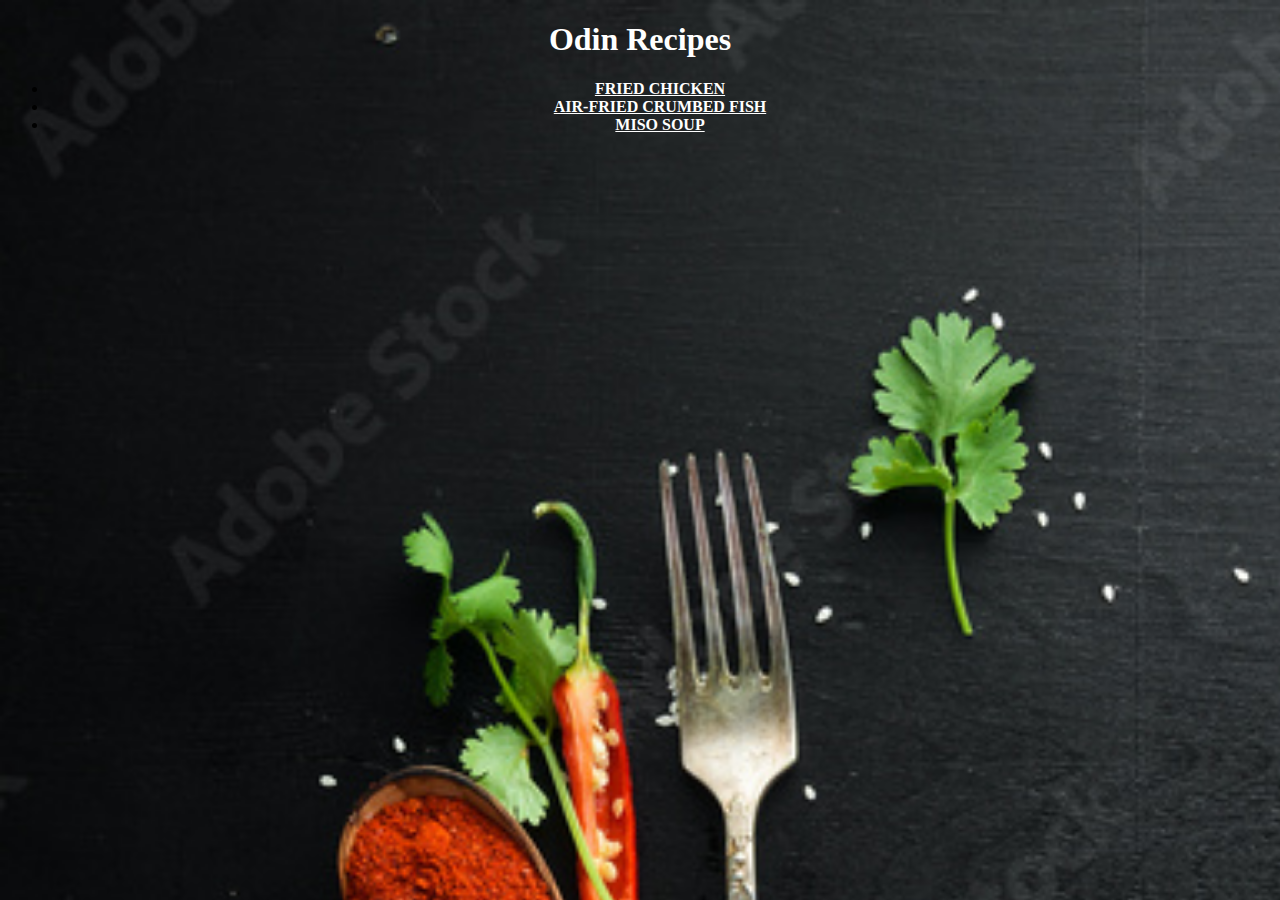
<file: index.html>
<!DOCTYPE html>
<html lang="en">
    <head>
        <meta charset="utf-8">
        <title>Odin Recipes</title>
        <link rel="stylesheet" href="style.css">
    </head>
    <body>
        <h1 class="op">Odin Recipes</h1>
        <ul>
            <li>
                <a href="recipes/FriedChicken.html">Fried Chicken</a>
            </li>
            <li>
                <a href="recipes/AirFriedCrumbedFish.html">Air-Fried Crumbed Fish</a>
            </li>
            <li>
                <a href="recipes/MisoSoup.html">Miso Soup</a>
            </li>
    </ul>
    </body>

</html>
</file>
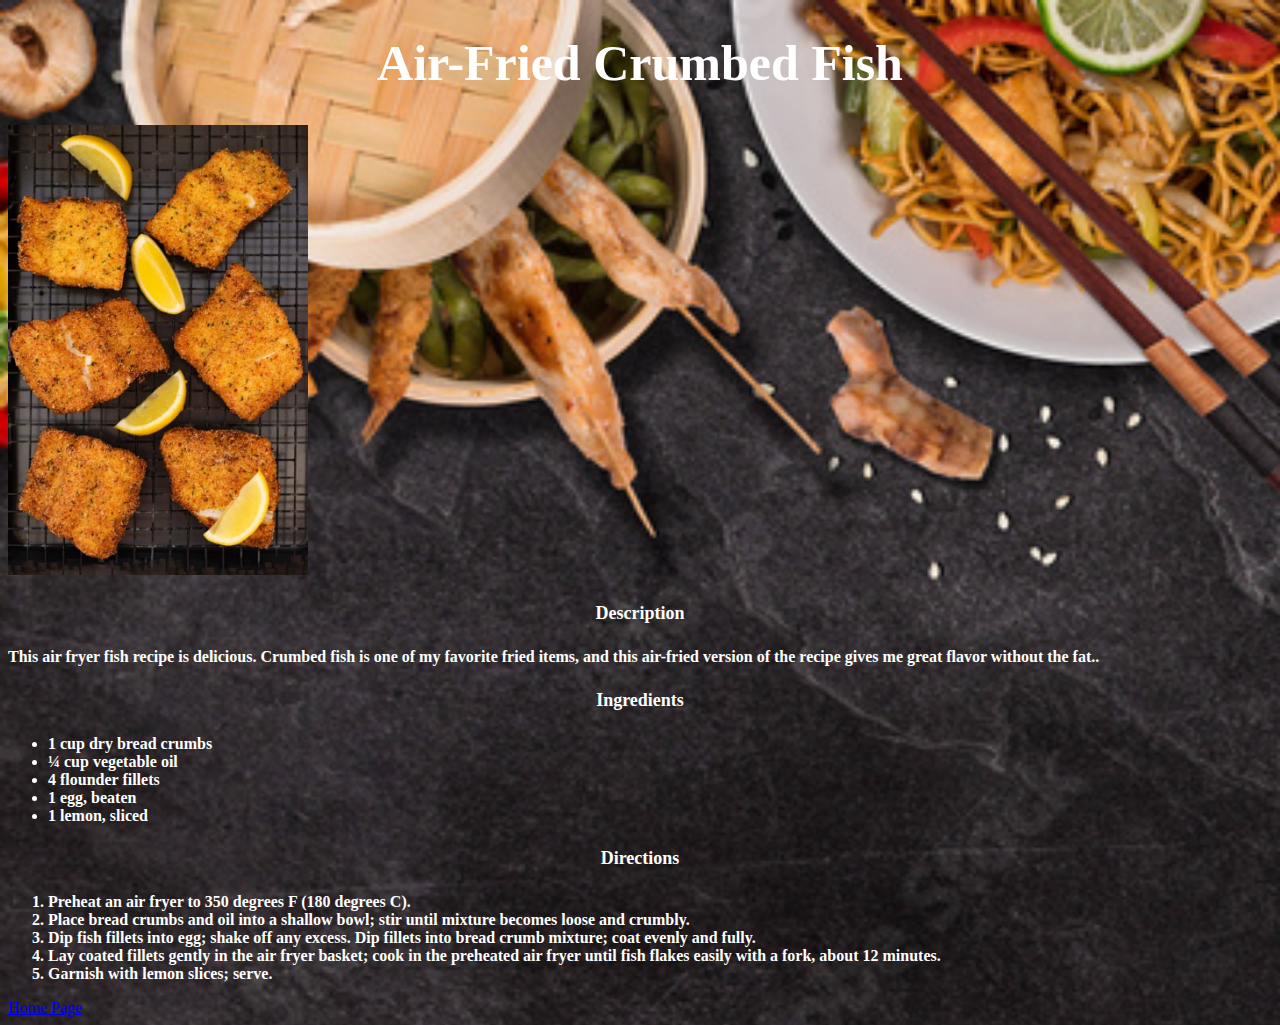
<file: recipes/AirFriedCrumbedFish.html>
<!DOCTYPE html>
<html>
<head>
    <meta charset="UTF-8" />
    <title>Air-Fried Crumbed Fish</title>
    <link rel="stylesheet" href="style.css">
</head>
<body>
    <h1>Air-Fried Crumbed Fish</h1>
    <img src="../images/crumfish.jpg" alt="air frier crumbed fish" width="300">
    <h4>Description</h4>
    <p>This air fryer fish recipe is delicious. Crumbed fish is one of my favorite fried items, and this air-fried version of the recipe gives me great flavor without the fat..</p>
    <h4>Ingredients</h4>
    <ul>
        <li>1 cup dry bread crumbs</li>
        <li>¼ cup vegetable oil</li>
        <li>4 flounder fillets</li>
        <li>1 egg, beaten</li>
        <li>1 lemon, sliced</li>
    </ul>
    <h4>Directions</h4>
    <ol>
        <li>Preheat an air fryer to 350 degrees F (180 degrees C).</li>
        <li>Place bread crumbs and oil into a shallow bowl; stir until mixture becomes loose and crumbly.</li>
        <li>Dip fish fillets into egg; shake off any excess. Dip fillets into bread crumb mixture; coat evenly and fully.</li>
        <li>Lay coated fillets gently in the air fryer basket; cook in the preheated air fryer until fish flakes easily with a fork, about 12 minutes.</li>
        <li>Garnish with lemon slices; serve.</li>
    </ol>
    <a href="../index.html">Home Page</a>
    
    
</body>
</html>
</file>
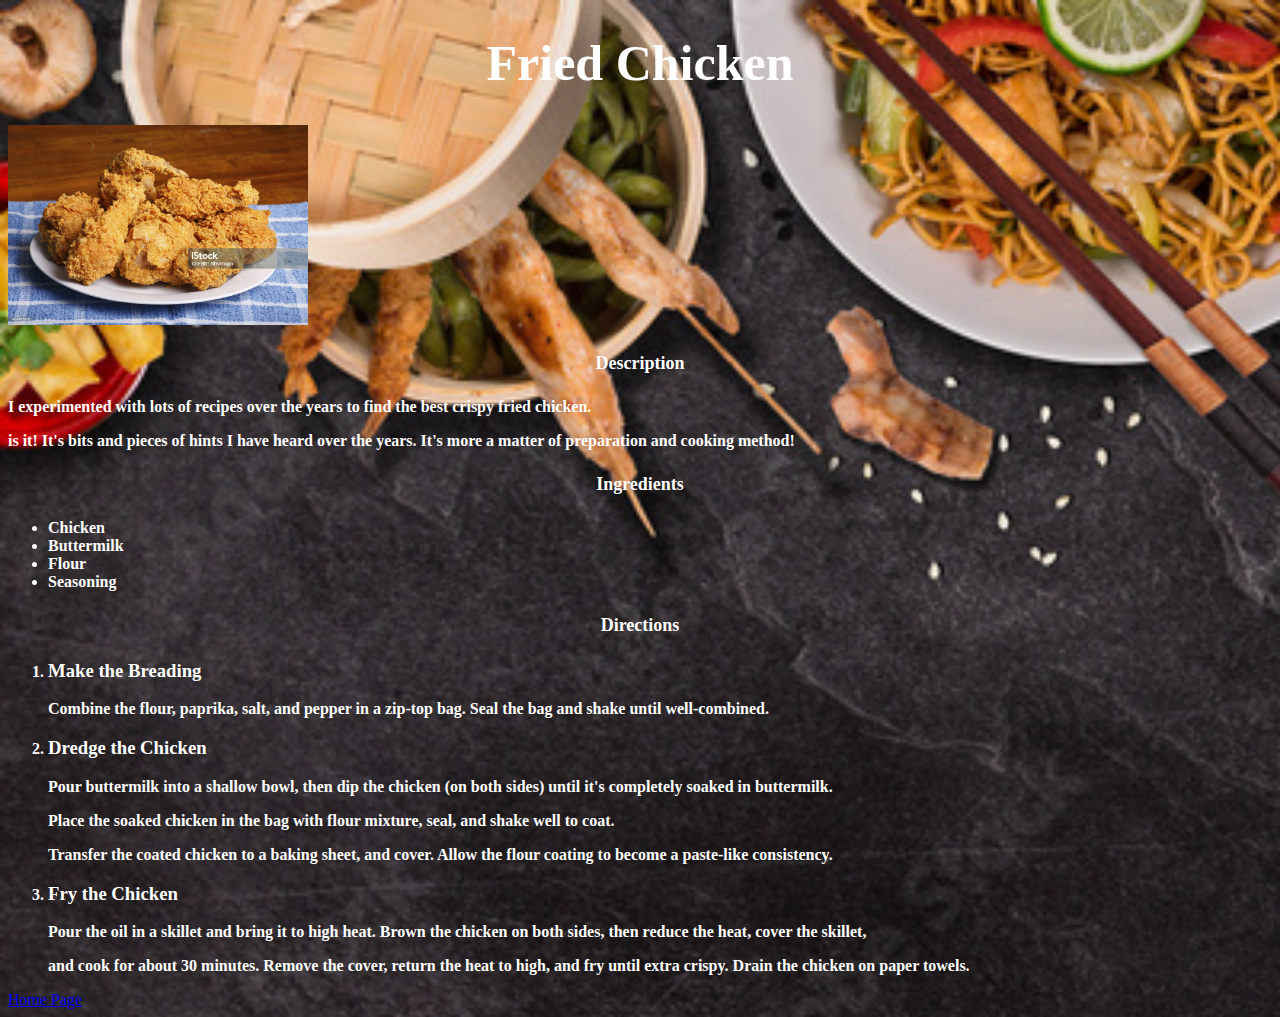
<file: recipes/FriedChicken.html>
<!DOCTYPE html>
<html>
<head>
    <meta charset="UTF-8" />
    <title>Fried Chicken</title>
    <link rel="stylesheet" href="style.css">
</head>
<body>
    <h1>Fried Chicken</h1>
    <img src="../images/fchicken.jpg" alt="Fried Chicken" width="300">
    <h4>Description</h4>
    <p>I experimented with lots of recipes over the years to find the best crispy fried chicken.</p>
    <p>is it! It's bits and pieces of hints I have heard over the years. It's more a matter of preparation and cooking method!</p>
    <h4>Ingredients</h4>
    <ul>
        <li>Chicken</li>
        <li>Buttermilk</li>
        <li>Flour</li>
        <li>Seasoning</li>
    </ul>
    <h4>Directions</h4>
    <ol>
        <li>
           <h3> Make the Breading</h3>
            Combine the flour, paprika, salt, and pepper in a zip-top bag. Seal the bag and shake until well-combined.
        </li>
        <li>
            <h3>Dredge the Chicken</h3>
            <p>Pour buttermilk into a shallow bowl, then dip the chicken (on both sides) until it's completely soaked in buttermilk.</p>
            <p>Place the soaked chicken in the bag with flour mixture, seal, and shake well to coat.</p>
            Transfer the coated chicken to a baking sheet, and cover. Allow the flour coating to become a paste-like consistency.
        </li>
        <li>
            <h3>Fry the Chicken</h3>
            <p>Pour the oil in a skillet and bring it to high heat. Brown the chicken on both sides, then reduce the heat, cover the skillet,</p>
            and cook for about 30 minutes. Remove the cover, return the heat to high, and fry until extra crispy. Drain the chicken on paper towels.
            </p>
        </li>
    </ol>
    <a href="../index.html">Home Page</a>
</body>
</html>
</file>
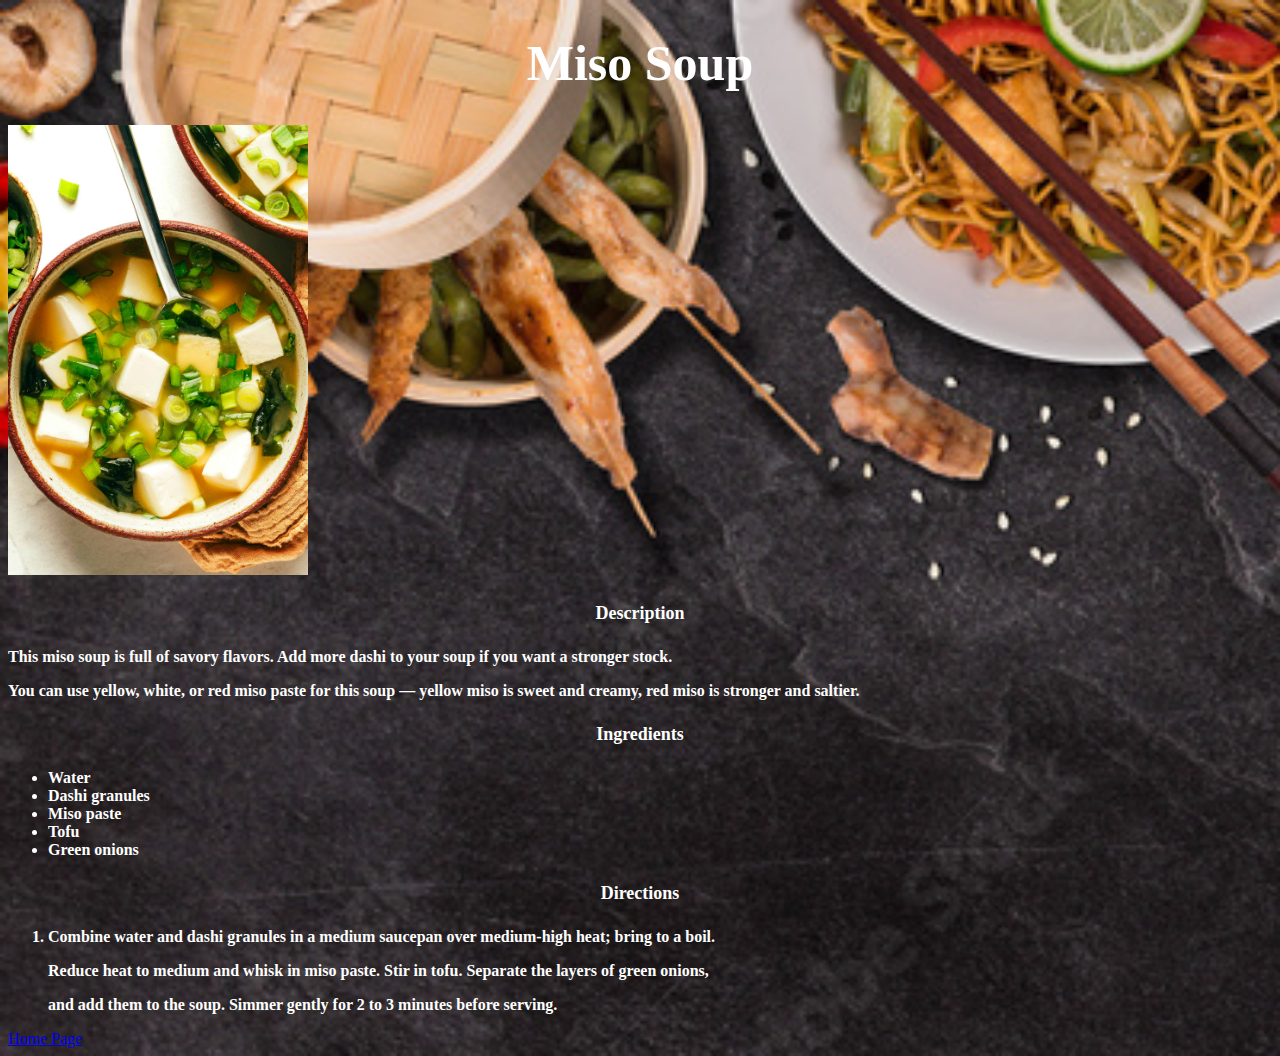
<file: recipes/MisoSoup.html>
<!DOCTYPE html>
<html>
<head>
    <meta charset="UTF-8" />
    <title>Miso Soup</title>
    <link rel="stylesheet" href="style.css">
</head>
<body>
    <h1>Miso Soup</h1>
    <img src="../images/misosoup.jpg" alt="Miso Soup" width="300">
    <h4>Description</h4>
    <p>This miso soup is full of savory flavors. Add more dashi to your soup if you want a stronger stock. <p>
        You can use yellow, white, or red miso paste for this soup — yellow miso is sweet and creamy, red miso is stronger and saltier.</p>
    <h4>Ingredients</h4>
    <ul>
        <li>Water</li>
        <li>Dashi granules</li>
        <li>Miso paste</li>
        <li> Tofu</li>
        <li>Green onions</li>
    </ul>
    <h4>Directions</h4>
    <ol>
        <li>
            <p>Combine water and dashi granules in a medium saucepan over medium-high heat; bring to a boil.</p>
            <p>Reduce heat to medium and whisk in miso paste. Stir in tofu. Separate the layers of green onions,</p>
             and add them to the soup. Simmer gently for 2 to 3 minutes before serving.</li>
    </ol>
    <a href="../index.html">Home Page</a>
</body>
</html>
</file>
<file: style.css>
a
{
    font-family: 'Times New Roman', Times, serif;
    color: white;
    size: 20px;
    text-align: center;
    display: block;
    text-transform: uppercase;
    font-weight: bolder;    
}

body
{
    background-image: url(bg.jpg);
    background-repeat: no-repeat;
    background-size: 260%;
    
}

.op
{
    color: white;
    font-family: 'Times New Roman', Times, serif;
    text-align: center;
}
</file>
<file: recipes/style.css>
body
{
    background-image: url(bg2.jpg);
    background-repeat: no-repeat;
    background-size: 250%;
    
}
h1{
    text-align: center;
    color: rgb(255, 255, 255);
    font-size: 50px;
}

h4{
    color: white;
    font-size: large;
    text-align: center;

}
li,p{
    color: rgb(255, 255, 255);
    text-align: justify;
    font-weight: bolder;
}
</file>
